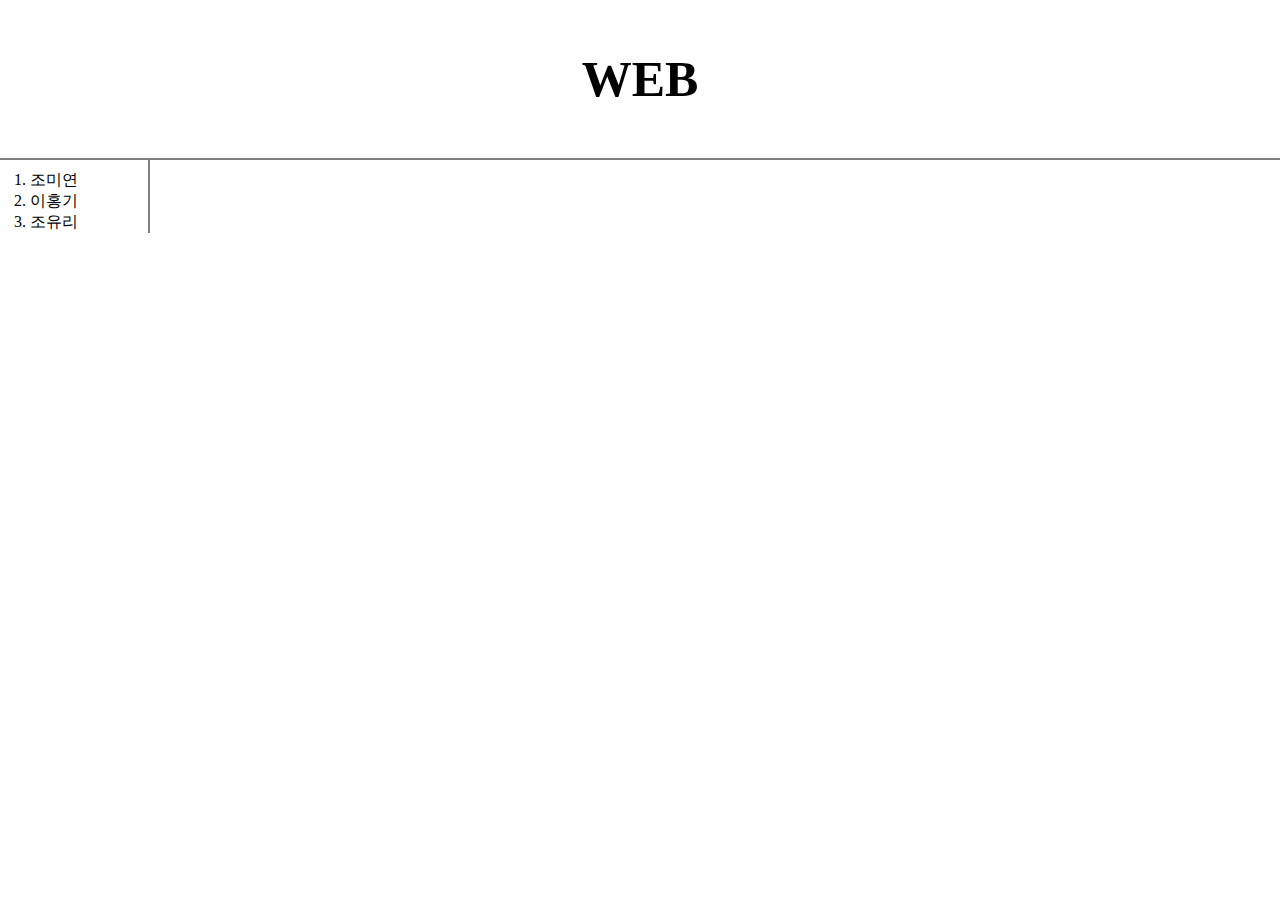
<file: index.html>
<!DOCTYPE html>
<html>
    <head>
        <title>WEB</title>
        <meta charset="utf-8">
        <link rel="stylesheet" href="style.css">
    </head>
    <body>
        <h1><a href="index.html">WEB</a></h1>

        <div id="grid">
            <ol>
                <li><a href="1.html">조미연</a></li>
                <li><a href="2.html">이홍기</a></li>
                <li><a href="3.html">조유리</a></li>
            </ol>
            <div id="article">

            </div>
        </div>
    </body>
</html>
</file>
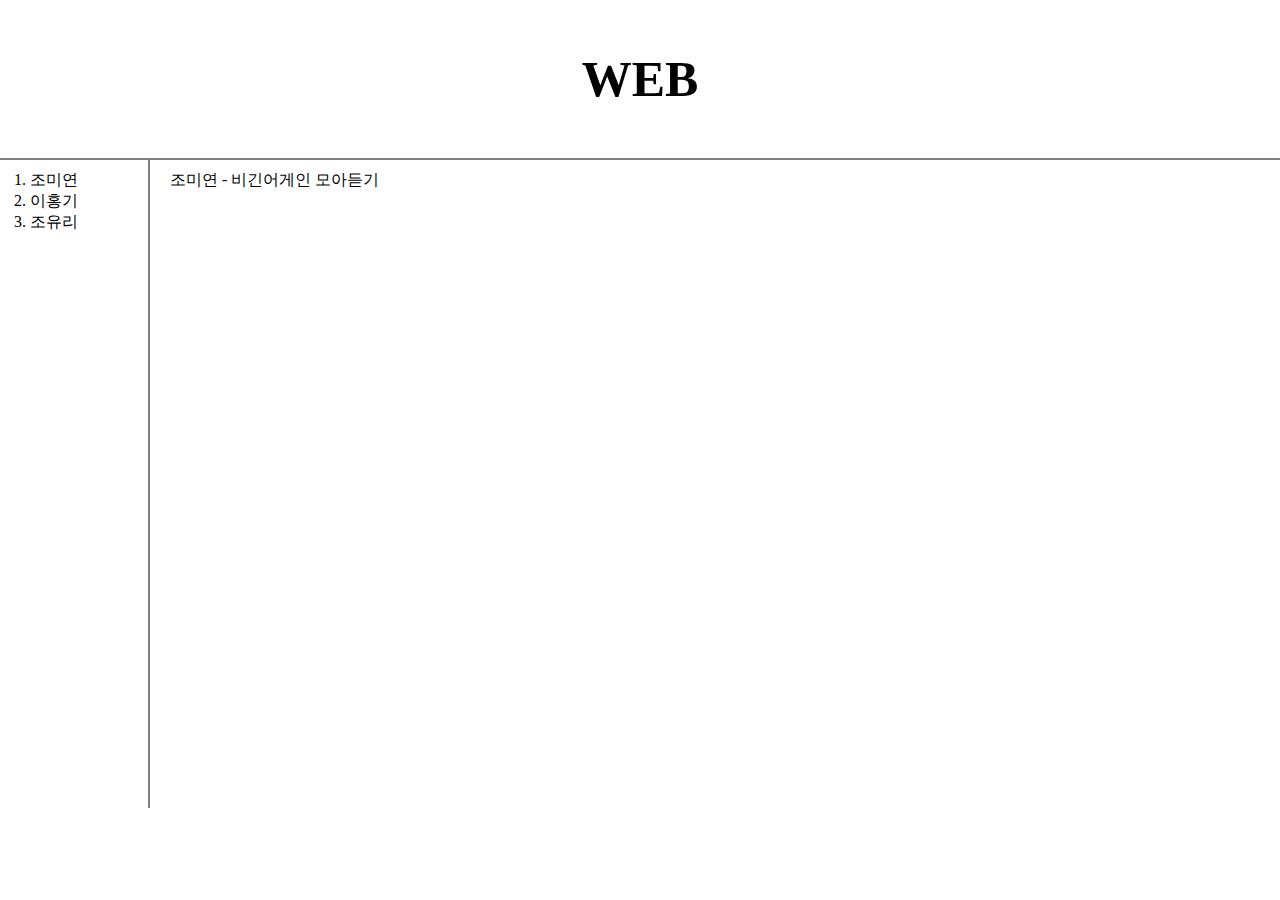
<file: 1.html>
<!DOCTYPE html>
<html>
    <head>
        <title>WEB - CHO Miyeon</title>
        <meta charset="utf-8">
        <link rel="stylesheet" href="style.css">
    </head>
    <body>
        <h1><a href="index.html">WEB</a></h1>

        <div id="grid">
            <ol>
                <li><a href="1.html">조미연</a></li>
                <li><a href="2.html">이홍기</a></li>
                <li><a href="3.html">조유리</a></li>
            </ol>
            <div id="article">
                <div>조미연 - 비긴어게인 모아듣기</div>
                <div class="video">
                    <iframe width="100%" height="100%" src="https://www.youtube.com/embed/_Ofb0OhD4Vk" title="YouTube video player" frameborder="0" allow="accelerometer; autoplay; clipboard-write; encrypted-media; gyroscope; picture-in-picture; web-share" allowfullscreen></iframe>
                </div>
                
            </div>
        </div>
    </body>
</html>
</file>
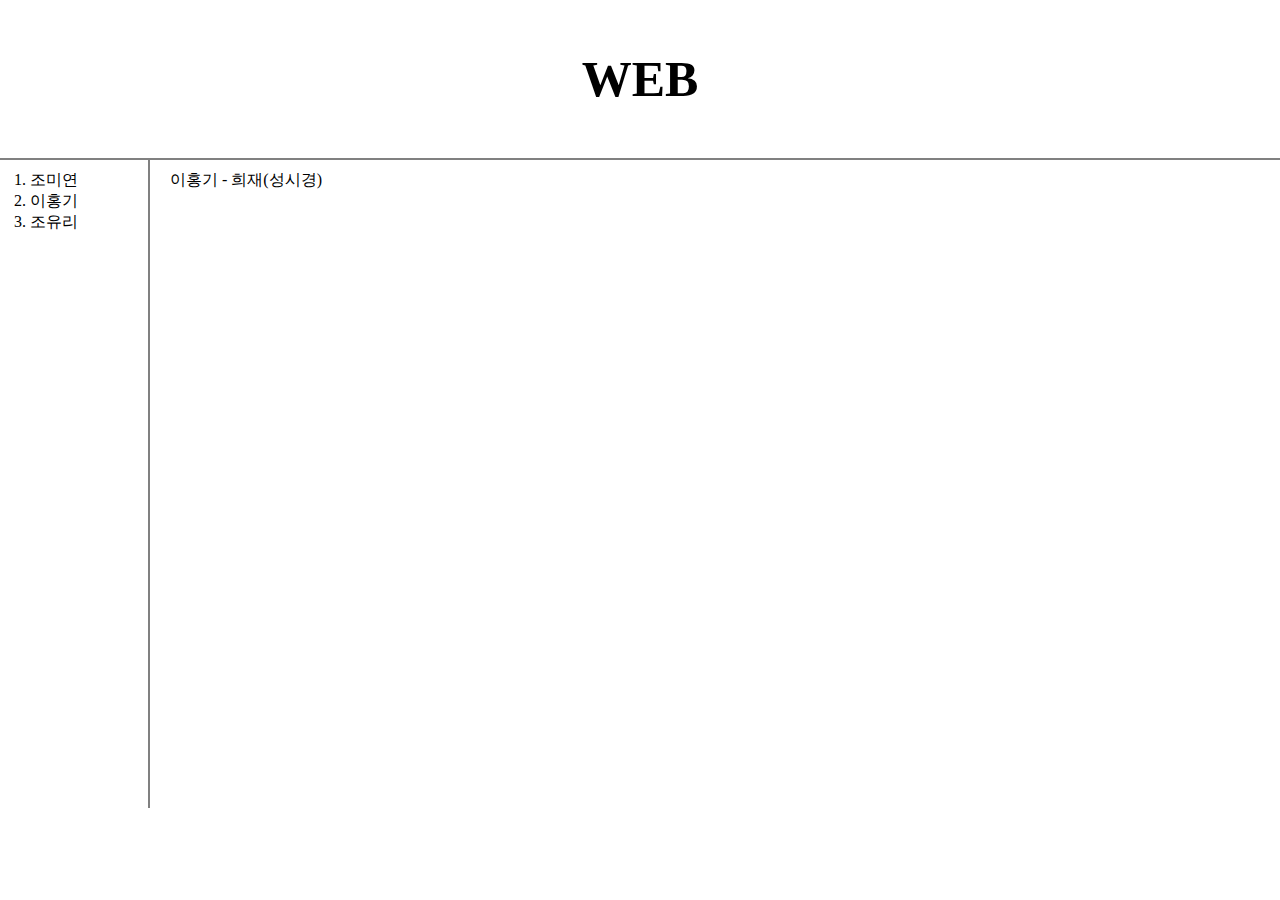
<file: 2.html>
<!DOCTYPE html>
<html>
    <head>
        <title>WEB - LEE HONG GI</title>
        <meta charset="utf-8">
        <link rel="stylesheet" href="style.css">
    </head>
    <body>
        <h1><a href="index.html">WEB</a></h1>

        <div id="grid">
            <ol>
                <li><a href="1.html">조미연</a></li>
                <li><a href="2.html">이홍기</a></li>
                <li><a href="3.html">조유리</a></li>
            </ol>
            <div id="article">
                <div>이홍기 - 희재(성시경)</div>
                <div class="video">
                    <iframe width="100%" height="100%" src="https://www.youtube.com/embed/D3IbjJ8hSbc" title="YouTube video player" frameborder="0" allow="accelerometer; autoplay; clipboard-write; encrypted-media; gyroscope; picture-in-picture; web-share" allowfullscreen></iframe>
                </div>
                
            </div>
        </div>
    </body>
</html>
</file>
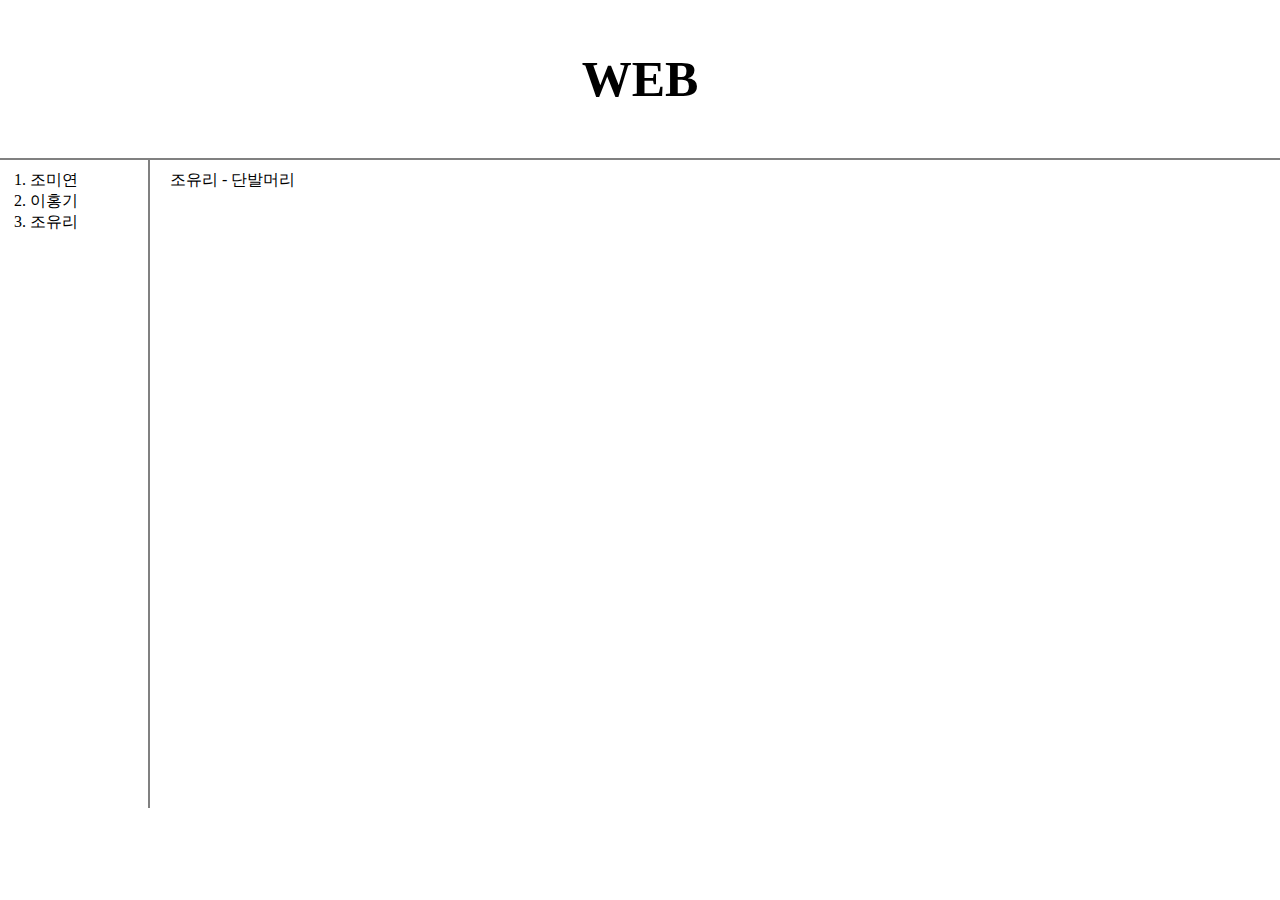
<file: 3.html>
<!DOCTYPE html>
<html>
    <head>
        <title>WEB - JOYURI</title>
        <meta charset="utf-8">
        <link rel="stylesheet" href="style.css">
    </head>
    <body>
        <h1><a href="index.html">WEB</a></h1>

        <div id="grid">
            <ol>
                <li><a href="1.html">조미연</a></li>
                <li><a href="2.html">이홍기</a></li>
                <li><a href="3.html">조유리</a></li>
            </ol>
            <div id="article">
                <div>조유리 - 단발머리</div>
                <div class="video">
                    <iframe width="100%" height="100%" src="https://www.youtube.com/embed/AoBpgCZk89w" title="YouTube video player" frameborder="0" allow="accelerometer; autoplay; clipboard-write; encrypted-media; gyroscope; picture-in-picture; web-share" allowfullscreen></iframe>
                </div>
                
            </div>
        </div>
    </body>
</html>
</file>
<file: style.css>
body{
    margin: 0;
}
a {
    color: black;
    text-decoration: none;
}
h1 {
    font-size: 50px;
    text-align: center;
    border-bottom: 2px solid gray;
    margin: 0;
    padding: 50px;
}
#grid ol{
    border-right: 2px solid gray;
    padding: 10px 0px 0px 30px;
    margin: 0;
}
#grid{
    display: grid;
    grid-template-columns: 150px 1fr;

}
#article{
    padding: 10px 20px 0 20px;
}
.video{
    width: 100%;
    aspect-ratio: 560 / 315;
    
}

@media(max-width:750px){
    #grid{
        display: block;
    }
    ol{
        border:none;
    }
}
</file>
